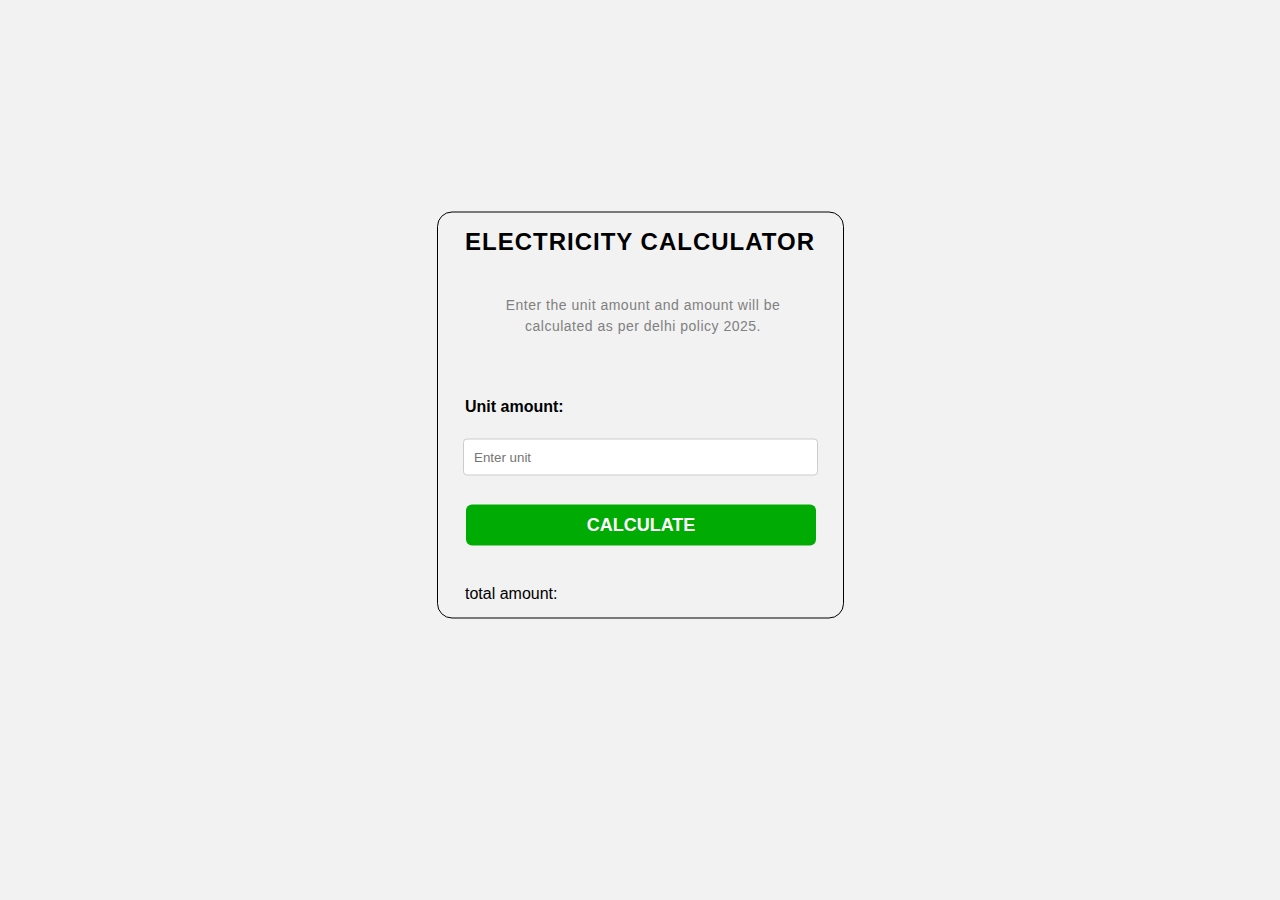
<file: index.html>
<!DOCTYPE html>
<html lang="en">
<head>
    <meta charset="UTF-8">
    <meta name="viewport" content="width=device-width, initial-scale=1.0">
    <title>electricity bill</title>
    <link rel="stylesheet" href="electricity_bill.css">
    <script src="electricity_bill.js" defer></script>
</head>
<body>
<div>
    <h1>Electricity Calculator</h1>
        <p> Enter the unit amount and amount will be <br><span id="space"></span>calculated as per delhi policy 2025. </p>
        <label for="unit">Unit amount:</label>
        <input type="number" id="unit" placeholder="Enter unit"  required>
        <!-- <label for="tip">Tip percentage:</label>
        <input type="number" id="tip" required> -->
        <button id="btn">Calculate</button>
        <span>total amount:<span id="amount"> </span> </span>
        
    </div>
</body>
</html>
</file>
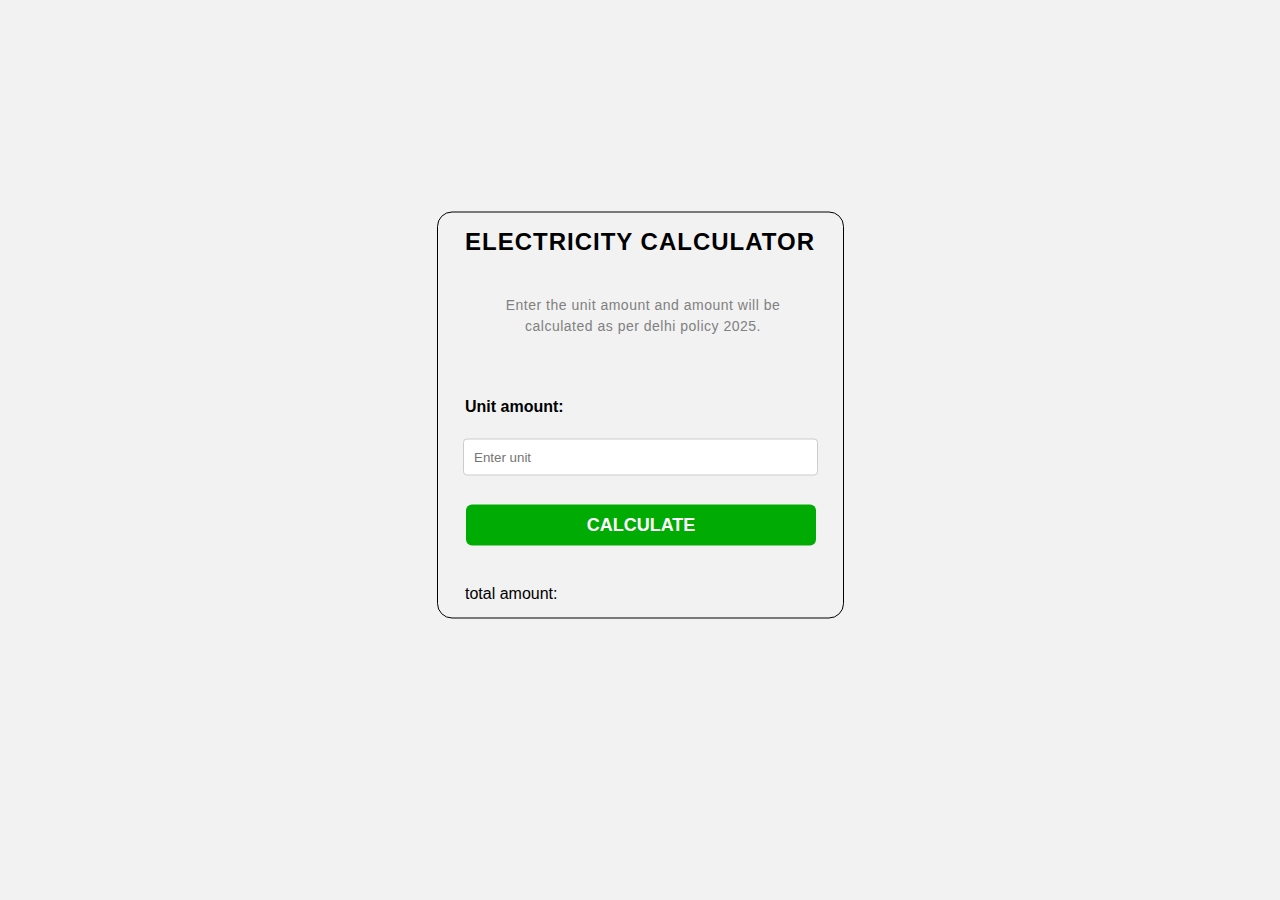
<file: electricity_bill.html>
<!DOCTYPE html>
<html lang="en">
<head>
    <meta charset="UTF-8">
    <meta name="viewport" content="width=device-width, initial-scale=1.0">
    <title>electricity bill</title>
    <link rel="stylesheet" href="electricity_bill.css">
    <script src="electricity_bill.js" defer></script>
</head>
<body>
<div>
    <h1>Electricity Calculator</h1>
        <p> Enter the unit amount and amount will be <br><span id="space"></span>calculated as per delhi policy 2025. </p>
        <label for="unit">Unit amount:</label>
        <input type="number" id="unit" placeholder="Enter unit"  required>
        <!-- <label for="tip">Tip percentage:</label>
        <input type="number" id="tip" required> -->
        <button id="btn">Calculate</button>
        <span>total amount:<span id="amount"> </span> </span>
        
    </div>
</body>
</html>
</file>
<file: electricity_bill.css>
body {
    display: flex;
    justify-content: center;
    align-items: center;
    background-color: #f2f2f2;
    font-family: "Helvetica", sans-serif;
    box-sizing: border-box;
}

div {
    width: 45vh;
    height: 45vh;
    border: 1px solid black;
    display: grid;
    justify-content: center;
    align-items: center;
    transform: translate(0%, 50%);
    border-radius: 15px;
}

h1 {
    margin-top: 0;
    text-align: center;
    font-size: 24px;
    font-weight: 700;
    letter-spacing: 1px;
    text-transform: uppercase;
    margin-bottom: 10px;

}

p {
    margin: 0px 2px 32px 8px;
    font-size: 14px;
    text-align: center;
    color: grey;
    line-height: 1.5;
    font-weight: 500;
    letter-spacing: 0.5px;
}

label {
    display: block;
    margin-bottom: 4px;
    font-weight: 600;
}

input {
    padding: 10px;
    border: 1px solid #ccc;
    border-radius: 4px;
    margin: -10px -2px;
    width: 95%;

}

button {
    background-color: rgb(0, 171, 3);
    color: white;
    padding: 10px;
    border: none;
    cursor: pointer;
    border-radius: 6px;
    margin: 10px 1px;
    width: 100%;
    font-size: 18px;
    text-transform: uppercase;
    transition: background-color 0.2s ease;
    font-weight: 600;
}

button:hover {
    background-color: #4caf50;
  
}

#total {
    font-size: 24px;
    font-weight: bold;
    margin-top: 10px;
}


@media (max-width: 600px) {
    div {
        width: 47vh;
        transform: translate(0%, 50%);

    }

    input {
        margin: 1px 1px;
    }

    button {
        font-size: 16px;
    }

    #total {
        font-size: 20px;
    }
}
</file>
